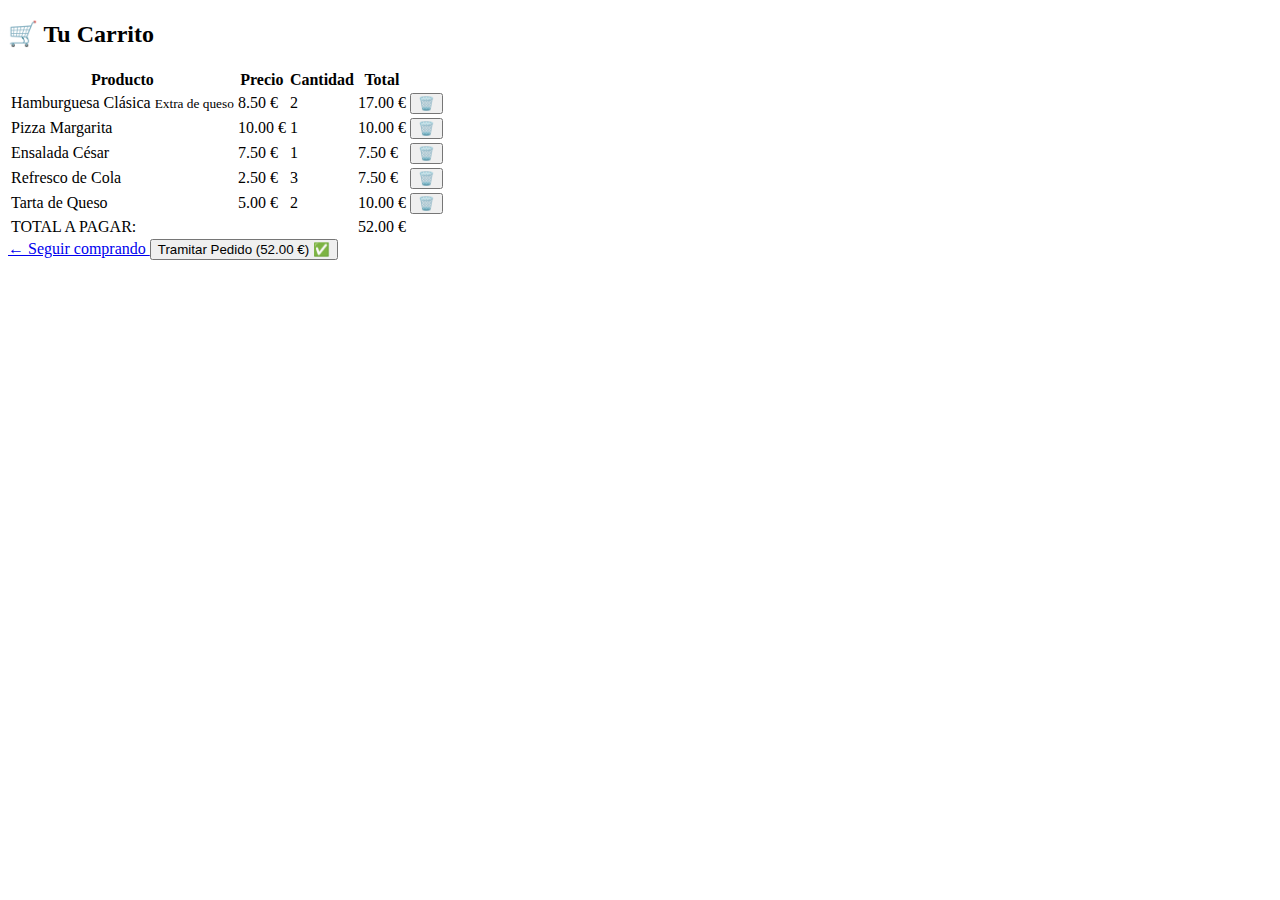
<file: src/main/resources/templates/carrito.html>
<!DOCTYPE html>
<html class="h-100" xmlns:th="http://www.thymeleaf.org">

<head>
    <th:block th:replace="~{fragments/head :: header}" />
    <title>IW: Carrito</title>
</head>

<body class="d-flex flex-column h-100">
    <header th:replace="~{fragments/nav.html :: nav}"></header>

    <main class="flex-shrink-0">
        <div class="container mt-5 mb-5">
            
            <h2 class="mb-4 text-center">🛒 Tu Carrito</h2>

            <div>
                <div class="card shadow-sm">
                    <div class="card-body p-0">
                        <div class="table-responsive">
                            <table class="table table-hover mb-0 align-middle">
                                <thead class="table-light">
                                    <tr>
                                        <th scope="col" class="ps-4">Producto</th>
                                        <th scope="col" class="text-center">Precio</th>
                                        <th scope="col" class="text-center">Cantidad</th>
                                        <th scope="col" class="text-end pe-4">Total</th>
                                        <th scope="col"></th> 
                                    </tr>
                                </thead>
                                <tbody>
                                    
                                    <tr>
                                        <td class="ps-4">
                                            <div class="d-flex align-items-center">
                                                <div class="ms-2">
                                                    <span class="fw-bold d-block">Hamburguesa Clásica</span>
                                                    <small class="text-muted">Extra de queso</small>
                                                </div>
                                            </div>
                                        </td>
                                        <td class="text-center">8.50 €</td>
                                        <td class="text-center">
                                            <span class="badge bg-secondary rounded-pill">2</span>
                                        </td>
                                        <td class="text-end pe-4 fw-bold">17.00 €</td>
                                        <td class="text-end pe-3">
                                            <button class="btn btn-outline-danger btn-sm">🗑️</button>
                                        </td>
                                    </tr>

                                    <tr>
                                        <td class="ps-4 fw-bold">Pizza Margarita</td>
                                        <td class="text-center">10.00 €</td>
                                        <td class="text-center">
                                            <span class="badge bg-secondary rounded-pill">1</span>
                                        </td>
                                        <td class="text-end pe-4 fw-bold">10.00 €</td>
                                        <td class="text-end pe-3">
                                            <button class="btn btn-outline-danger btn-sm">🗑️</button>
                                        </td>
                                    </tr>

                                    <tr>
                                        <td class="ps-4 fw-bold">Ensalada César</td>
                                        <td class="text-center">7.50 €</td>
                                        <td class="text-center">
                                            <span class="badge bg-secondary rounded-pill">1</span>
                                        </td>
                                        <td class="text-end pe-4 fw-bold">7.50 €</td>
                                        <td class="text-end pe-3">
                                            <button class="btn btn-outline-danger btn-sm">🗑️</button>
                                        </td>
                                    </tr>

                                    <tr>
                                        <td class="ps-4 fw-bold">Refresco de Cola</td>
                                        <td class="text-center">2.50 €</td>
                                        <td class="text-center">
                                            <span class="badge bg-secondary rounded-pill">3</span>
                                        </td>
                                        <td class="text-end pe-4 fw-bold">7.50 €</td>
                                        <td class="text-end pe-3">
                                            <button class="btn btn-outline-danger btn-sm">🗑️</button>
                                        </td>
                                    </tr>

                                    <tr>
                                        <td class="ps-4 fw-bold">Tarta de Queso</td>
                                        <td class="text-center">5.00 €</td>
                                        <td class="text-center">
                                            <span class="badge bg-secondary rounded-pill">2</span>
                                        </td>
                                        <td class="text-end pe-4 fw-bold">10.00 €</td>
                                        <td class="text-end pe-3">
                                            <button class="btn btn-outline-danger btn-sm">🗑️</button>
                                        </td>
                                    </tr>

                                </tbody>
                                <tfoot class="table-light">
                                    <tr>
                                        <td colspan="3" class="text-end fw-bold fs-5 pt-3">TOTAL A PAGAR:</td>
                                        <td class="text-end pe-4 fw-bold fs-5 pt-3 text-success">
                                            52.00 €
                                        </td>
                                        <td></td>
                                    </tr>
                                </tfoot>
                            </table>
                        </div>
                    </div>
                </div>

                <div class="d-flex justify-content-between mt-4">
                    <a href="/plato" class="btn btn-outline-secondary">
                        &larr; Seguir comprando
                    </a>
                    
                    <button type="button" class="btn btn-success btn-lg px-5">
                        Tramitar Pedido (52.00 €) ✅
                    </button>
                </div>
            </div>

        </div>
    </main>

    <th:block th:replace="~{fragments/footer.html :: footer}" />
</body>

</html>
</file>
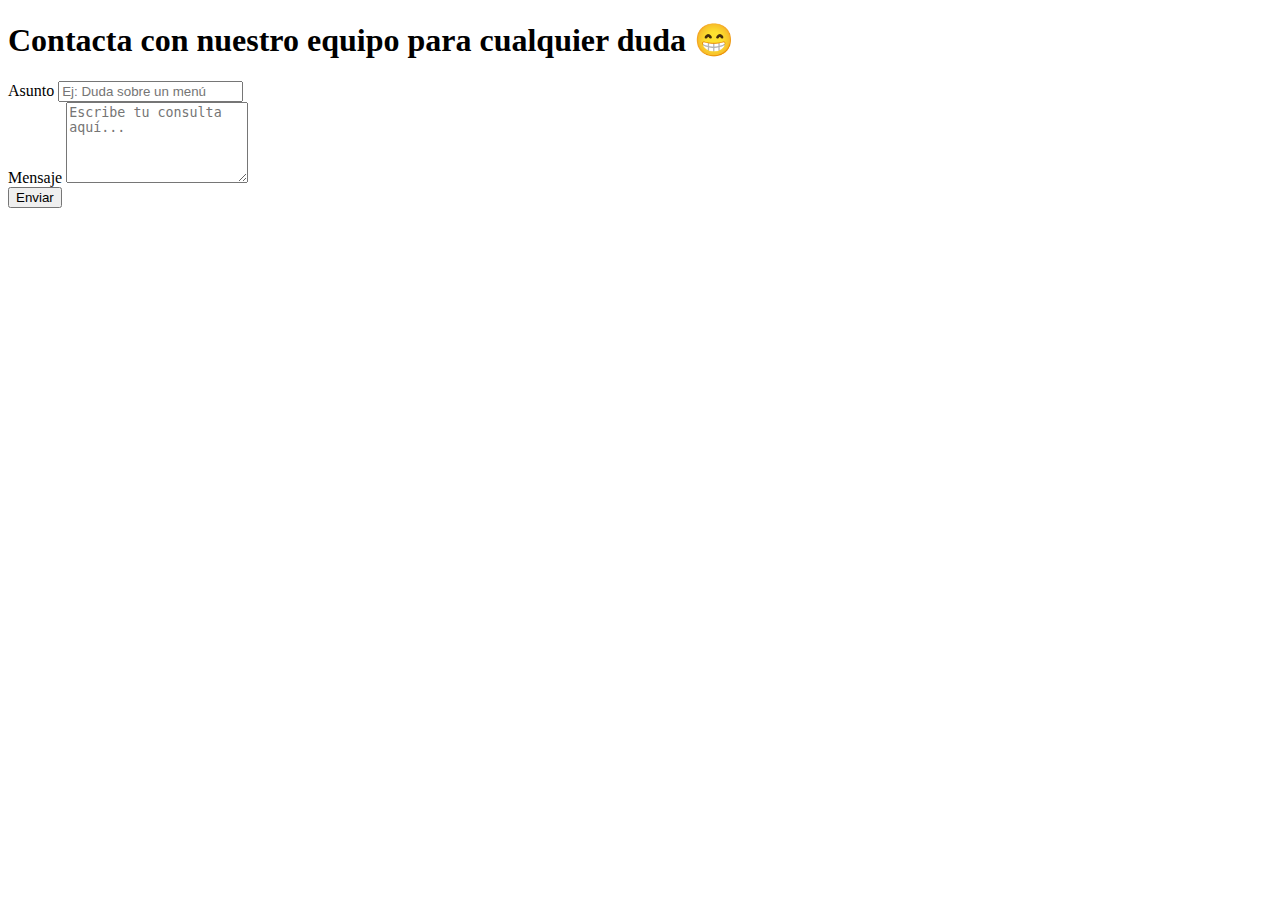
<file: src/main/resources/templates/contacto.html>
<!DOCTYPE html>
<html class="h-100" xmlns:th="http://www.thymeleaf.org">

<head>
    <th:block th:replace="~{fragments/head :: header}" />
    <title>IW: Welcome</title>
</head>

<body class="d-flex flex-column h-100">
    <header th:replace="~{fragments/nav.html :: nav}"></header>

    <main class="flex-shrink-0">
        <div class="container">
            <h1 class="mt-5">Contacta con nuestro equipo para cualquier duda &#128513;</h1>

            <form th:action="@{/contacto/enviar}" method="post" class="mt-4" style="max-width: 600px;">
                
                <div class="mb-3">
                    <label for="asunto" class="form-label">Asunto</label>
                    <input type="text" class="form-control" id="asunto" name="asunto" placeholder="Ej: Duda sobre un menú" required>
                </div>

                <div class="mb-3">
                    <label for="mensaje" class="form-label">Mensaje</label>
                    <textarea class="form-control" id="mensaje" name="mensaje" rows="5" placeholder="Escribe tu consulta aquí..." required></textarea>
                </div>

                <button type="submit" class="btn btn-primary">Enviar</button>
            </form>
            </div>

        </div>
    </main>

    <th:block th:replace="~{fragments/footer.html :: footer}" />
</body>

</html>
</file>
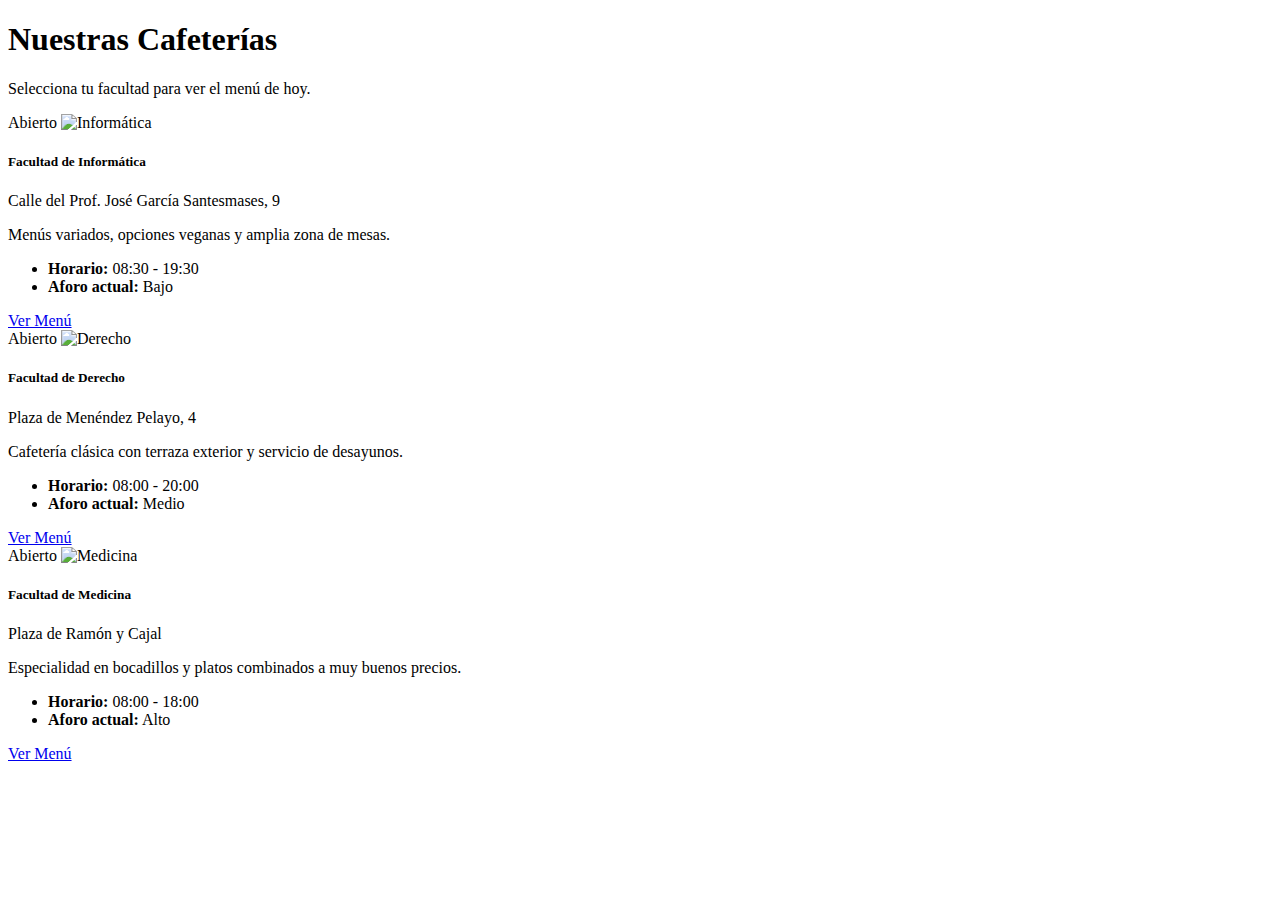
<file: src/main/resources/templates/facultades.html>
<!DOCTYPE html>
<html class="h-100" xmlns:th="http://www.thymeleaf.org">

<head>
    <th:block th:replace="~{fragments/head :: header}" />
    <title>IW: Welcome</title>
</head>

<body class="d-flex flex-column h-100">
    <header th:replace="~{fragments/nav.html :: nav}"></header>

    <main class="flex-shrink-0">
        <div class="container mt-5 mb-5">
            
            <div class="row align-items-center mb-5">
                <div class="col-md-6">
                    <h1 class="display-5 fw-bold">Nuestras Cafeterías</h1>
                    <p class="lead text-muted">Selecciona tu facultad para ver el menú de hoy.</p>
                </div>
            </div>

            <div class="row row-cols-1 row-cols-md-2 row-cols-lg-3 g-4">

                <div class="col">
                    <div class="card h-100 shadow-sm border-0">
                        <div class="position-relative">
                            <span class="position-absolute top-0 end-0 badge bg-success m-2">Abierto</span>
                            <img th:src="@{/img/fdi.png}" class="card-img-top" alt="Informática" style="height: 200px; object-fit: cover;">
                        </div>
                        <div class="card-body">
                            <h5 class="card-title">Facultad de Informática</h5>
                            <p class="card-text text-muted small">
                                <i class="bi bi-geo-alt-fill"></i> Calle del Prof. José García Santesmases, 9
                            </p>
                            <p class="card-text">
                                Menús variados, opciones veganas y amplia zona de mesas.
                            </p>
                            <ul class="list-unstyled small text-muted mb-3">
                                <li><strong>Horario:</strong> 08:30 - 19:30</li>
                                <li><strong>Aforo actual:</strong> Bajo</li>
                            </ul>
                        </div>
                        <div class="card-footer bg-white border-top-0 pb-3">
                            <a href="#" class="btn btn-primary w-100">Ver Menú</a>
                        </div>
                    </div>
                </div>

                <div class="col">
                    <div class="card h-100 shadow-sm border-0">
                        <div class="position-relative">
                            <span class="position-absolute top-0 end-0 badge bg-success m-2">Abierto</span>
                            <img th:src="@{/img/fdd.png}" class="card-img-top" alt="Derecho" style="height: 200px; object-fit: cover;">
                        </div>
                        <div class="card-body">
                            <h5 class="card-title">Facultad de Derecho</h5>
                            <p class="card-text text-muted small">
                                <i class="bi bi-geo-alt-fill"></i> Plaza de Menéndez Pelayo, 4
                            </p>
                            <p class="card-text">
                                Cafetería clásica con terraza exterior y servicio de desayunos.
                            </p>
                            <ul class="list-unstyled small text-muted mb-3">
                                <li><strong>Horario:</strong> 08:00 - 20:00</li>
                                <li><strong>Aforo actual:</strong> Medio</li>
                            </ul>
                        </div>
                        <div class="card-footer bg-white border-top-0 pb-3">
                            <a href="#" class="btn btn-primary w-100">Ver Menú</a>
                        </div>
                    </div>
                </div>

                <div class="col">
                    <div class="card h-100 shadow-sm border-0">
                        <div class="position-relative">
                            <span class="position-absolute top-0 end-0 badge bg-success m-2">Abierto</span>
                            <img th:src="@{/img/fdm.png}" class="card-img-top" alt="Medicina" style="height: 200px; object-fit: cover;">
                        </div>
                        <div class="card-body">
                            <h5 class="card-title">Facultad de Medicina</h5>
                            <p class="card-text">
                                <i class="bi bi-geo-alt-fill"></i> Plaza de Ramón y Cajal
                            </p>
                            <p class="card-text">
                                Especialidad en bocadillos y platos combinados a muy buenos precios.
                            </p>
                            <ul class="list-unstyled small text-muted mb-3">
                                <li><strong>Horario:</strong> 08:00 - 18:00</li>
                                <li><strong>Aforo actual:</strong> Alto</li>
                            </ul>
                        </div>
                        <div class="card-footer bg-white border-top-0 pb-3">
                            <a href="#" class="btn btn-primary w-100">Ver Menú</a>
                        </div>
                    </div>
                </div>

            </div>
        </div>
    </main>

    <th:block th:replace="~{fragments/footer.html :: footer}" />

    <script>
        document.getElementById('buscadorFacultades').addEventListener('keyup', function() {
            let texto = this.value.toLowerCase();
            let tarjetas = document.querySelectorAll('.facultad-item');

            tarjetas.forEach(card => {
                let nombre = card.querySelector('.nombre-facultad').textContent.toLowerCase();
                if (nombre.includes(texto)) {
                    card.style.display = ''; // Mostrar
                } else {
                    card.style.display = 'none'; // Ocultar
                }
            });
        });
    </script>
    
</body>

</html>
</file>
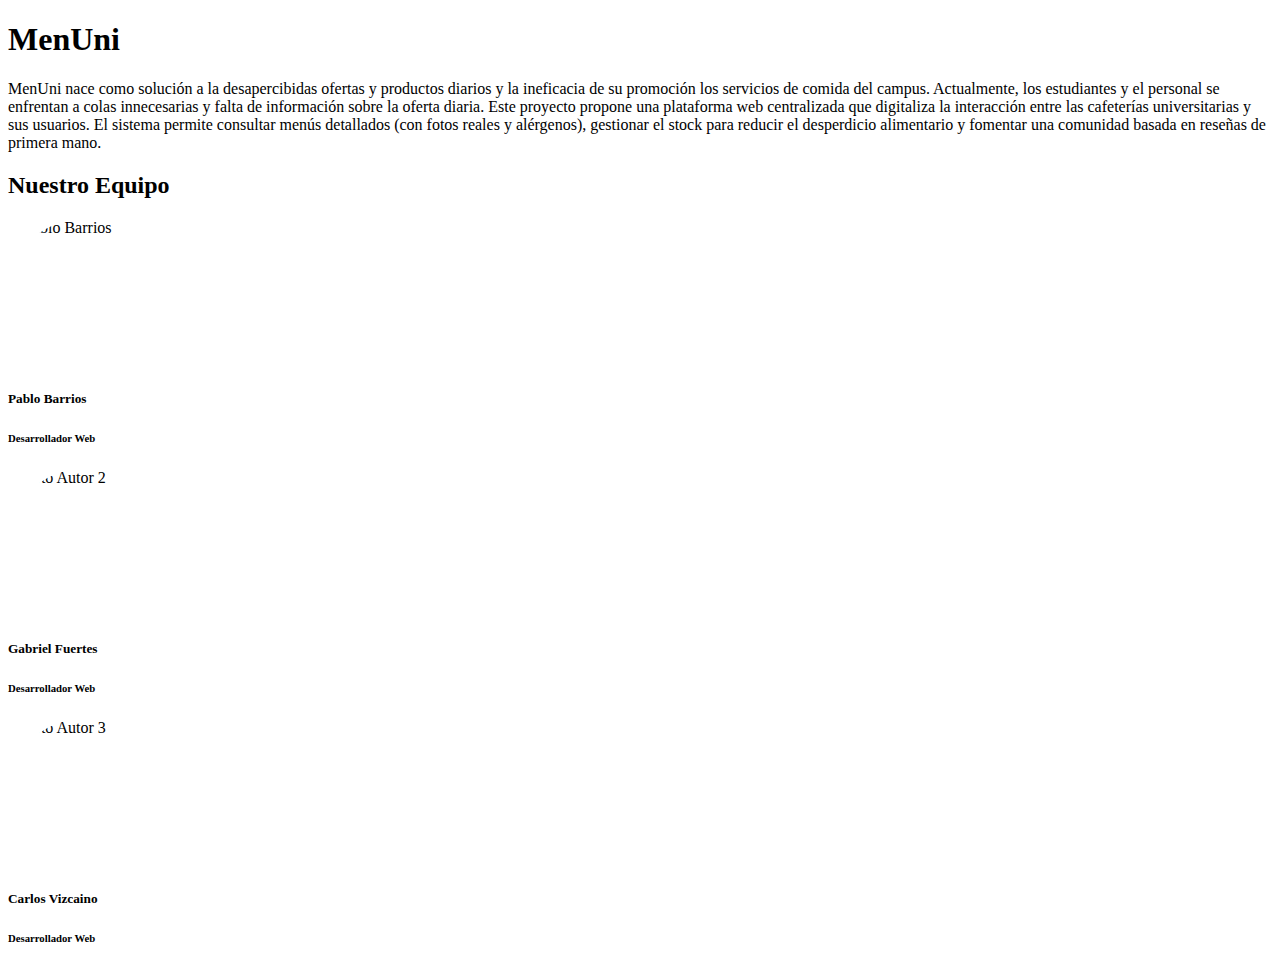
<file: src/main/resources/templates/inicio.html>
<!DOCTYPE html>
<html class="h-100" xmlns:th="http://www.thymeleaf.org">

<head>
    <th:block th:replace="~{fragments/head :: header}" />
    <title>IW: Welcome</title>
</head>

<body class="d-flex flex-column h-100">
    <header th:replace="~{fragments/nav.html :: nav}"></header>

    <main class="flex-shrink-0">
        <div class="container">
            
            <h1 class="mt-5 text-center">MenUni</h1>

            <div class="card border-0 shadow p-2"> <div class="card-body"> 
                <p class="card-text"> MenUni nace como solución a la desapercibidas ofertas y productos diarios y la ineficacia
                de su promoción los servicios de comida del campus. Actualmente, los estudiantes y el
                personal se enfrentan a colas innecesarias y falta de información sobre la oferta diaria.
                Este proyecto propone una plataforma web centralizada que digitaliza la interacción entre
                las cafeterías universitarias y sus usuarios. El sistema permite consultar menús detallados
                (con fotos reales y alérgenos), gestionar el stock para reducir el desperdicio alimentario y
                fomentar una comunidad basada en reseñas de primera mano. </p>
             
            </div>
            </div>

            <h2 class="mt-5 mb-4 text-center">Nuestro Equipo</h2>
            <div class="row row-cols-1 row-cols-md-3 g-4 mb-5 justify-content-center">
                
                <div class="col">
                    <div class="card h-100 text-center shadow-sm align-items-center">
                        <div class="mt-3 mx-auto" style="width: 150px; height: 150px; overflow: hidden; border-radius: 50%;">
                            <img th:src="@{/img/Barrios-Empresario.png}" class="img-fluid" alt="Pablo Barrios" style="object-fit: cover; width: 100%; height: 100%;">
                        </div>
                        <div class="card-body">
                            <h5 class="card-title">Pablo Barrios</h5>
                            <h6 class="card-subtitle mb-2 text-muted">Desarrollador Web</h6>
                        </div>
                    </div>
                </div>

                <div class="col">
                    <div class="card h-100 text-center shadow-sm align-items-center">
                        <div class="mt-3 mx-auto" style="width: 150px; height: 150px; overflow: hidden; border-radius: 50%;">
                            <img th:src="@{/img/Gabri-Empresario.png}" class="img-fluid" alt="Foto Autor 2" style="object-fit: cover; width: 100%; height: 100%;">
                        </div>
                        <div class="card-body">
                            <h5 class="card-title">Gabriel Fuertes</h5>
                            <h6 class="card-subtitle mb-2 text-muted">Desarrollador Web</h6>
                        </div>
                    </div>
                </div>

                <div class="col">
                    <div class="card h-100 text-center shadow-sm align-items-center">
                        <div class="mt-3 mx-auto" style="width: 150px; height: 150px; overflow: hidden; border-radius: 50%;">
                            <img th:src="@{/img/Carlos-Empresario.png}" class="img-fluid" alt="Foto Autor 3" style="object-fit: cover; width: 100%; height: 100%;">
                        </div>
                        <div class="card-body">
                            <h5 class="card-title">Carlos Vizcaino</h5>
                            <h6 class="card-subtitle mb-2 text-muted">Desarrollador Web</h6>
                        </div>
                    </div>
                </div>

            </div>

        </div>

        
    </main>

    <th:block th:replace="~{fragments/footer.html :: footer}" />
</body>

</html>
</file>
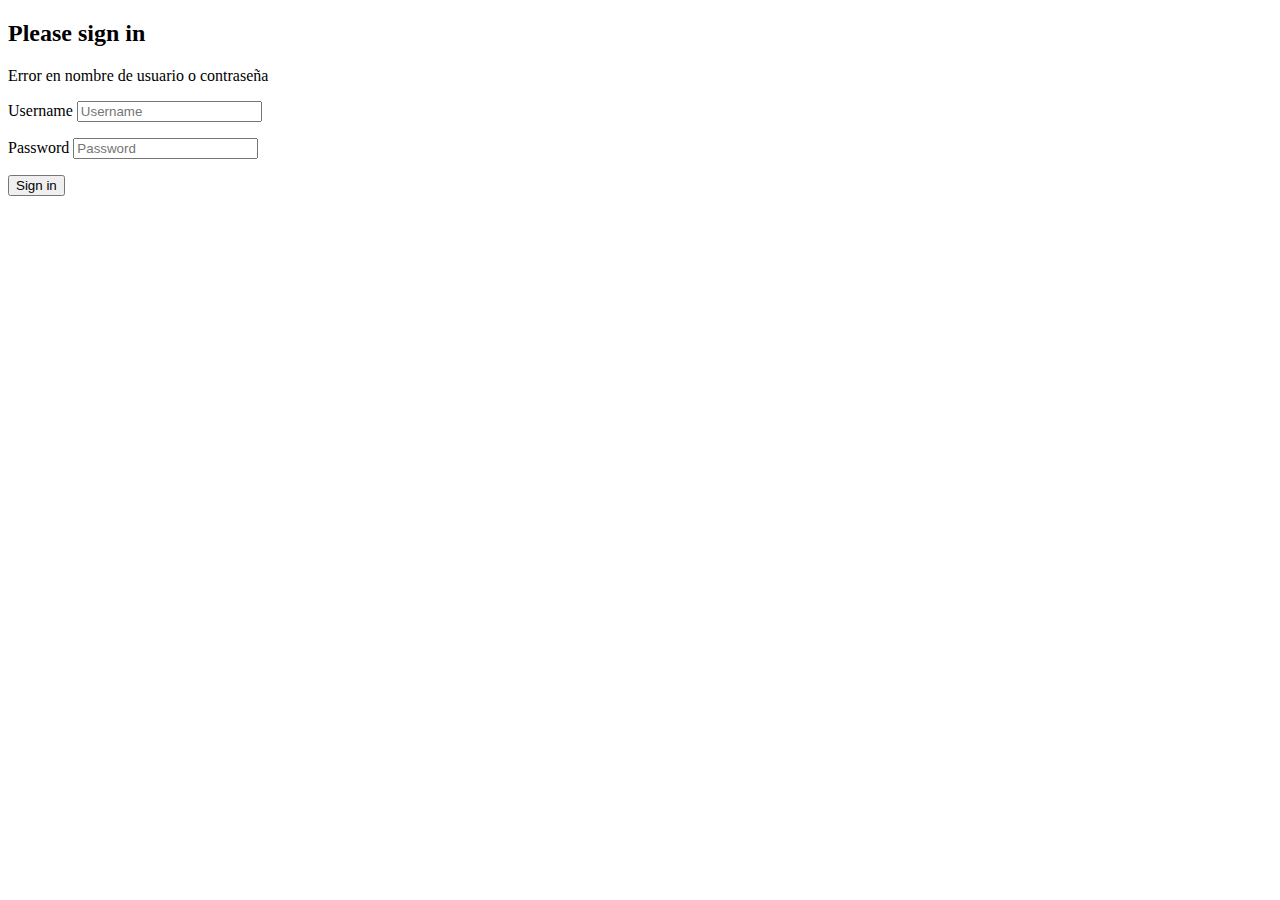
<file: src/main/resources/templates/login.html>
<!DOCTYPE html>
<html class="h-100" xmlns:th="http://www.thymeleaf.org">

<head>
    <th:block th:replace="~{fragments/head :: header}" />
    <title>IW: Login</title>
</head>

<body class="d-flex flex-column h-100">
    <header th:replace="~{fragments/nav.html :: nav}"></header>

    <main class="flex-shrink-0">
        <div class="container">
            <form class="form-signin" method="post" th:action="@{/login}">
                <h2 class="form-signin-heading">Please sign in</h2>
                <p th:if="${loginError != false}" class="error">
                    Error en nombre de usuario o contraseña
                </p>
                <p>
                    <label for="username" class="visually-hidden">Username</label>
                    <input type="text" id="username" name="username" class="form-control" placeholder="Username" required="required">
                </p>
                <p>
                    <label for="password" class="visually-hidden">Password</label>
                    <input type="password" id="password" name="password" class="form-control" placeholder="Password" required="required">
                </p>
                <button class="btn btn-lg btn-primary btn-block" type="submit">Sign in</button>
            </form>
        </div>
    </main>

    <th:block th:replace="~{fragments/footer.html :: footer}" />
</body>

</html>
</file>
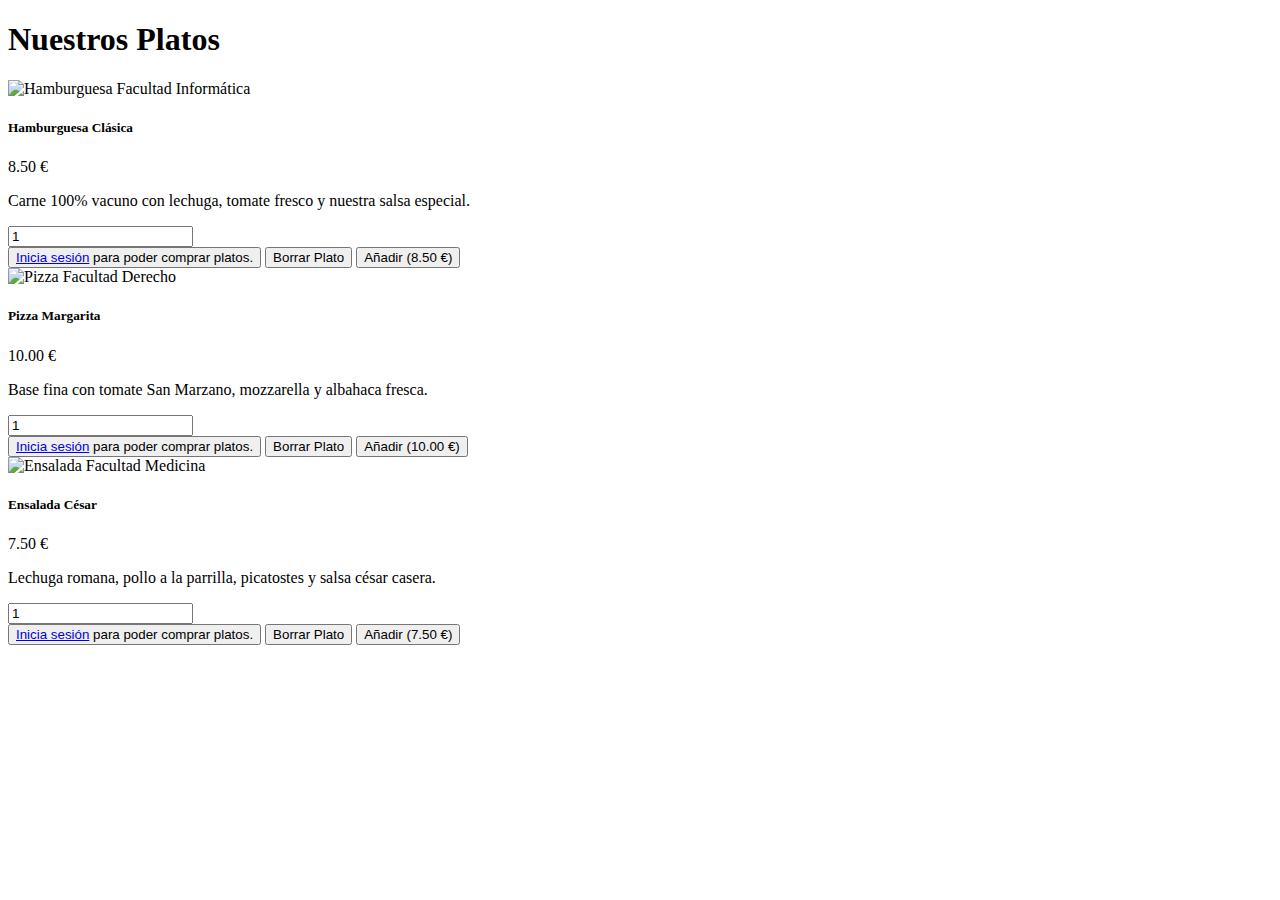
<file: src/main/resources/templates/plato.html>
<!DOCTYPE html>
<html class="h-100" xmlns:th="http://www.thymeleaf.org">

<head>
    <th:block th:replace="~{fragments/head :: header}" />
    <title>MenUni: Carta</title>
</head>

<body class="d-flex flex-column h-100">
    <header th:replace="~{fragments/nav.html :: nav}"></header>

    <main class="flex-shrink-0">
        <div class="container mt-5 mb-5">
            <h1 class="mb-4 text-center">Nuestros Platos</h1>

            <div class="row row-cols-1 row-cols-md-3 g-4">

                <div class="col">
                    <div class="card h-100 shadow-sm plato-card">
                        <img th:src="@{/img/Hamburguesa-clasica.png}" class="card-img-top" alt="Hamburguesa" 
                             style="height: 200px; object-fit: cover;">
                        <span class="badge bg-success rounded-0 fs-5">Facultad Informática</span>
                        <div class="card-body d-flex flex-column">
                            <div class="d-flex justify-content-between align-items-center mb-2">
                                <h5 class="card-title mb-0">Hamburguesa Clásica</h5>
                                <span class="badge bg-success rounded-pill fs-6 precio-base" data-precio="8.50">8.50 €</span>
                            </div>
                            
                            <p class="card-text text-muted flex-grow-1">
                                Carne 100% vacuno con lechuga, tomate fresco y nuestra salsa especial.
                            </p>
                            
                            <div class="mt-3">
                                <div class="row g-2">
                                    <div class="col-4">
                                        <input type="number" class="form-control input-cantidad" value="1" min="1">
                                    </div>
                                    <div class="col-8">
                                        <div class="acciones d-grid gap-2">

                                            <button th:if="${u == null}" class="alert alert-info">
                                                <a href="/login">Inicia sesión</a> para poder comprar platos.
                                            </button>

                                            <button th:if="${u != null and u.hasRole('ADMIN')}" class="btn btn-danger">
                                                Borrar Plato
                                            </button>

                                            <button th:if="${u != null and !u.hasRole('ADMIN')}" class="btn btn-primary">
                                                 Añadir (<span class="precio-total">8.50</span> €)
                                            </button>
                                        </div>
                                    </div>
                                </div>
                            </div>
                        </div>
                    </div>
                </div>

                <div class="col">
                    <div class="card h-100 shadow-sm plato-card">
                        <img th:src="@{/img/Pizza-Margarita.png}" class="card-img-top" alt="Pizza" 
                             style="height: 200px; object-fit: cover;">
                        <span class="badge bg-success rounded-0 fs-5">Facultad Derecho</span>
                        <div class="card-body d-flex flex-column">
                            <div class="d-flex justify-content-between align-items-center mb-2">
                                <h5 class="card-title mb-0">Pizza Margarita</h5>
                                <span class="badge bg-success rounded-pill fs-6 precio-base" data-precio="10.00">10.00 €</span>
                            </div>
                            
                            <p class="card-text text-muted flex-grow-1">
                                Base fina con tomate San Marzano, mozzarella y albahaca fresca.
                            </p>
                            
                            <div class="mt-3">
                                <div class="row g-2">
                                    <div class="col-4">
                                        <input type="number" class="form-control input-cantidad" value="1" min="1">
                                    </div>
                                    <div class="col-8">
                                        <div class="acciones d-grid gap-2">

                                            <button th:if="${u == null}" class="alert alert-info">
                                                <a href="/login">Inicia sesión</a> para poder comprar platos.
                                            </button>

                                            <button th:if="${u != null and u.hasRole('ADMIN')}" class="btn btn-danger">
                                                Borrar Plato
                                            </button>

                                            <button th:if="${u != null and !u.hasRole('ADMIN')}" class="btn btn-primary">
                                                 Añadir (<span class="precio-total">10.00</span> €)
                                            </button>
                                        </div>
                                    </div>
                                </div>
                            </div>
                        </div>
                    </div>
                </div>

                <div class="col">
                    <div class="card h-100 shadow-sm plato-card">
                        <img th:src="@{/img/Ensalada-Cesar.png}" class="card-img-top" alt="Ensalada" 
                             style="height: 200px; object-fit: cover;">
                        <span class="badge bg-success rounded-0 fs-5">Facultad Medicina</span>
                        <div class="card-body d-flex flex-column">
                            <div class="d-flex justify-content-between align-items-center mb-2">
                                <h5 class="card-title mb-0">Ensalada César</h5>
                                <span class="badge bg-success rounded-pill fs-6 precio-base" data-precio="7.50">7.50 €</span>
                            </div>
                            
                            <p class="card-text text-muted flex-grow-1">
                                Lechuga romana, pollo a la parrilla, picatostes y salsa césar casera.
                            </p>
                            
                            <div class="mt-3">
                                <div class="row g-2">
                                    <div class="col-4">
                                        <input type="number" class="form-control input-cantidad" value="1" min="1">
                                    </div>
                                    <div class="col-8">
                                        <div class="acciones d-grid gap-2">

                                            <button th:if="${u == null}" class="alert alert-info">
                                                <a href="/login">Inicia sesión</a> para poder comprar platos.
                                            </button>

                                            <button th:if="${u != null and u.hasRole('ADMIN')}" class="btn btn-danger">
                                                Borrar Plato
                                            </button>

                                            <button th:if="${u != null and !u.hasRole('ADMIN')}" class="btn btn-primary">
                                                 Añadir (<span class="precio-total">7.50</span> €)
                                            </button>
                                        </div>
                                    </div>
                                </div>
                            </div>
                        </div>
                    </div>
                </div>

            </div>
        </div>
    </main>

    <th:block th:replace="~{fragments/footer.html :: footer}" />

    <script>
        // Seleccionamos todas las tarjetas que tengan la clase 'plato-card'
        document.querySelectorAll('.plato-card').forEach(card => {
            
            // Dentro de cada tarjeta, buscamos sus elementos
            const input = card.querySelector('.input-cantidad');
            const precioBaseElem = card.querySelector('.precio-base');
            const precioTotalElem = card.querySelector('.precio-total');

            // Obtenemos el precio numérico del atributo data-precio (ej: "8.50")
            const precioBase = parseFloat(precioBaseElem.getAttribute('data-precio'));

            // Añadimos un "escucha" para cuando el usuario cambie el número
            input.addEventListener('change', function() {
                actualizarPrecio();
            });
            
            // También escuchamos 'keyup' por si escribe el número con teclado
            input.addEventListener('keyup', function() {
                actualizarPrecio();
            });

            function actualizarPrecio() {
                let cantidad = parseInt(input.value);
                
                // Evitamos números negativos o vacíos
                if (isNaN(cantidad) || cantidad < 1) {
                    cantidad = 1;
                }

                // Calculamos el total
                let total = (precioBase * cantidad).toFixed(2); // toFixed(2) asegura 2 decimales
                
                // Actualizamos el texto del botón
                precioTotalElem.textContent = total;
            }
        });
    </script>
</body>

</html>
</file>
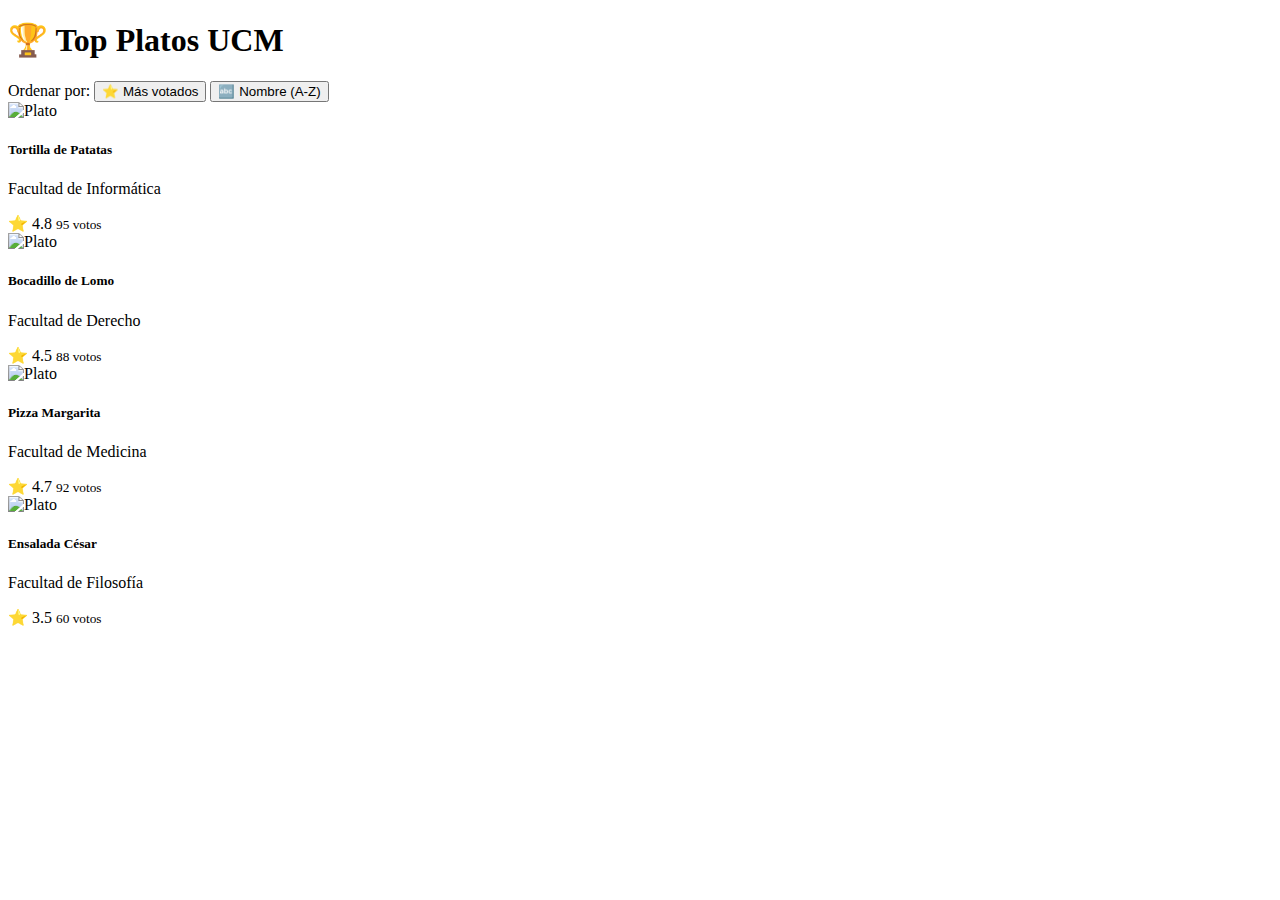
<file: src/main/resources/templates/ranking.html>
<!DOCTYPE html>
<html class="h-100" xmlns:th="http://www.thymeleaf.org">

<head>
    <th:block th:replace="~{fragments/head :: header}" />
    <title>IW: Welcome</title>
</head>

<body class="d-flex flex-column h-100">
    <header th:replace="~{fragments/nav.html :: nav}"></header>

    <main class="flex-shrink-0">
        <div class="container">
            <h1 class="mt-5 mb-4">🏆 Top Platos UCM</h1>
            
            <div class="mb-4">
                <span class="me-2 fw-bold">Ordenar por:</span>
                <button class="btn btn-outline-primary btn-sm me-2" onclick="ordenarPlatos('votos')">
                    ⭐ Más votados
                </button>
                <button class="btn btn-outline-secondary btn-sm" onclick="ordenarPlatos('nombre')">
                    🔤 Nombre (A-Z)
                </button>
            </div>

            <div id="contenedor-platos" class="row row-cols-1 row-cols-md-3 g-4">
                
                <div class="col plato-card" data-votos="95" data-nombre="Tortilla de Patatas">
                    <div class="card h-100 shadow-sm">
                        <img th:src="@{/img/Tortilla-papa.png}" class="card-img-top" alt="Plato" style="height: 150px; object-fit: cover;">
                        <div class="card-body">
                            <h5 class="card-title">Tortilla de Patatas</h5>
                            <p class="card-text text-muted">Facultad de Informática</p>
                            <div class="d-flex justify-content-between align-items-center">
                                <span class="badge bg-warning text-dark fs-6">⭐ 4.8</span>
                                <small class="text-muted">95 votos</small>
                            </div>
                        </div>
                    </div>
                </div>

                <div class="col plato-card" data-votos="88" data-nombre="Bocadillo de Lomo">
                    <div class="card h-100 shadow-sm">
                        <img th:src="@{/img/Bocadillo-Lomo.png}" class="card-img-top" alt="Plato" style="height: 150px; object-fit: cover;">
                        <div class="card-body">
                            <h5 class="card-title">Bocadillo de Lomo</h5>
                            <p class="card-text text-muted">Facultad de Derecho</p>
                            <div class="d-flex justify-content-between align-items-center">
                                <span class="badge bg-warning text-dark fs-6">⭐ 4.5</span>
                                <small class="text-muted">88 votos</small>
                            </div>
                        </div>
                    </div>
                </div>

                <div class="col plato-card" data-votos="92" data-nombre="Pizza Margarita">
                    <div class="card h-100 shadow-sm">
                        <img th:src="@{/img/Pizza-Margarita.png}" class="card-img-top" alt="Plato" style="height: 150px; object-fit: cover;">
                        <div class="card-body">
                            <h5 class="card-title">Pizza Margarita</h5>
                            <p class="card-text text-muted">Facultad de Medicina</p>
                            <div class="d-flex justify-content-between align-items-center">
                                <span class="badge bg-warning text-dark fs-6">⭐ 4.7</span>
                                <small class="text-muted">92 votos</small>
                            </div>
                        </div>
                    </div>
                </div>

                 <div class="col plato-card" data-votos="60" data-nombre="Ensalada César">
                    <div class="card h-100 shadow-sm">
                        <img th:src="@{/img/Ensalada-Cesar.png}" class="card-img-top" alt="Plato" style="height: 150px; object-fit: cover;">
                        <div class="card-body">
                            <h5 class="card-title">Ensalada César</h5>
                            <p class="card-text text-muted">Facultad de Filosofía</p>
                            <div class="d-flex justify-content-between align-items-center">
                                <span class="badge bg-secondary text-white fs-6">⭐ 3.5</span>
                                <small class="text-muted">60 votos</small>
                            </div>
                        </div>
                    </div>
                </div>

            </div>
        </div>
    </main>

    <th:block th:replace="~{fragments/footer.html :: footer}" />

    <script>
        function ordenarPlatos(criterio) {
            // 1. Seleccionamos el contenedor y las tarjetas
            const contenedor = document.getElementById('contenedor-platos');
            const tarjetas = Array.from(contenedor.getElementsByClassName('plato-card'));

            // 2. Ordenamos el array de tarjetas
            tarjetas.sort((a, b) => {
                if (criterio === 'votos') {
                    // De mayor a menor (descendente)
                    // parseInt convierte el texto "95" en número 95
                    return parseInt(b.dataset.votos) - parseInt(a.dataset.votos);
                } else if (criterio === 'nombre') {
                    // Alfabético (A-Z)
                    return a.dataset.nombre.localeCompare(b.dataset.nombre);
                }
            });

            // 3. Volvemos a añadir las tarjetas al contenedor en el nuevo orden
            // (Esto mueve los elementos en el HTML, no los duplica)
            tarjetas.forEach(tarjeta => contenedor.appendChild(tarjeta));
        }
    </script>
</body>

</html>
</file>
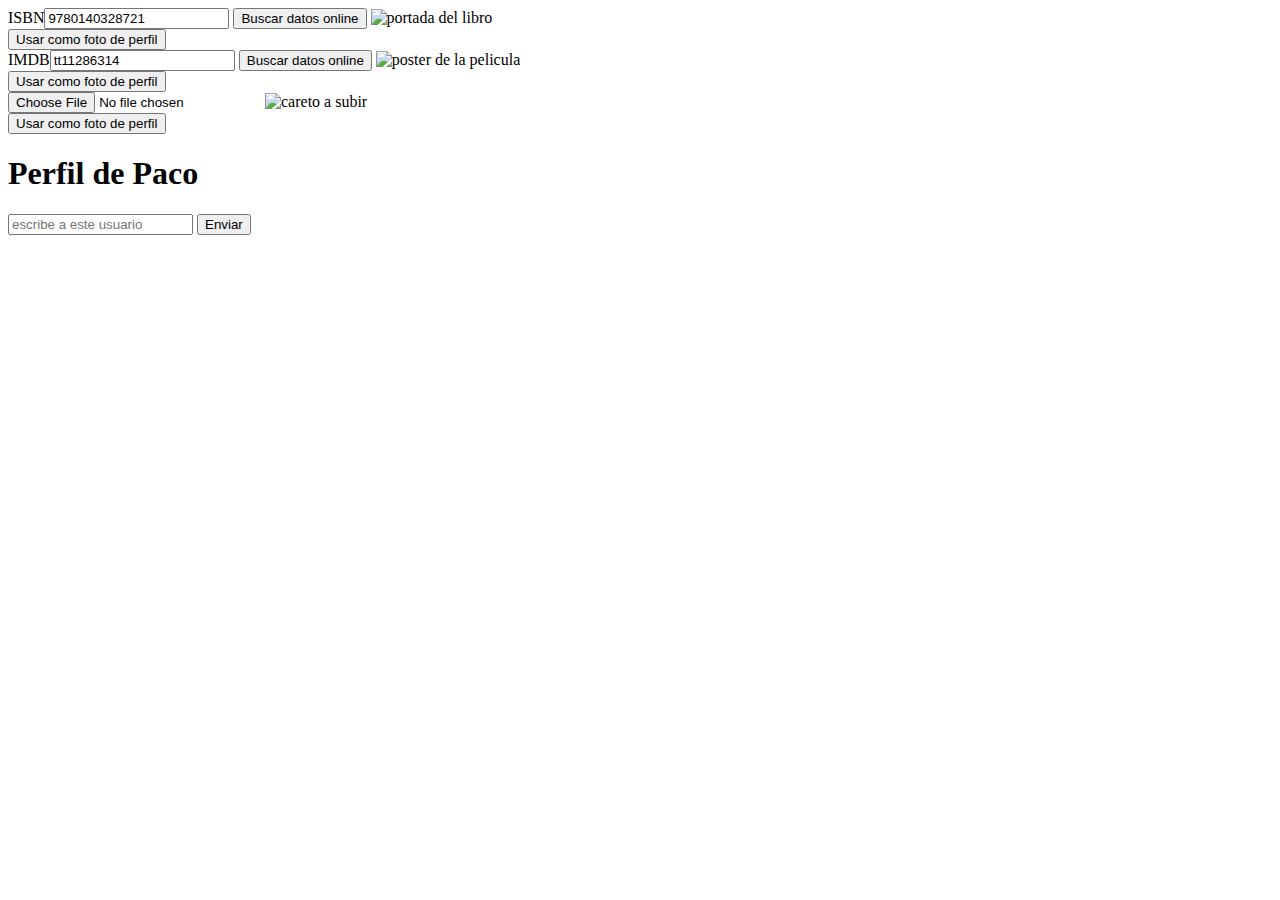
<file: src/main/resources/templates/user.html>
<!DOCTYPE html>
<html class="h-100" xmlns:th="http://www.thymeleaf.org">

<head>
    <th:block th:replace="~{fragments/head :: header}" />
    <title>IW: Perfil</title>
</head>

<body class="d-flex flex-column h-100">
    <header th:replace="~{fragments/nav.html :: nav}"></header>

    <main class="flex-shrink-0">
        <div id="books" class="border border-2 border-primary rounded">
            <label for="isbn">ISBN</label><input id="isbn" value="9780140328721" />
            <button id="fetchBook">Buscar datos online</button>
            <img class="preview" id="portada" alt="portada del libro" />
            <form th:action="@{/user/__${user.id}__/pic}">
                <button id="postPortada" class="perfilable">Usar como foto de perfil</button>
            </form>
        </div>
        <div id="movies" class="border border-2 border-secondary rounded">
            <label for="imdb">IMDB</label><input id="imdb" value="tt11286314" />
            <button id="fetchMovie">Buscar datos online</button>
            <img class="preview" id="poster" alt="poster de la pelicula" />
            <form th:action="@{/user/__${user.id}__/pic}">
                <button id="postPoster" class="perfilable">Usar como foto de perfil</button>
            </form>
        </div>
        <div id="profile" class="border border-2 border-tertiary rounded">
            <input type="file" id="f_avatar" accept="image/jpeg,image/png">
            <img class="preview" id="avatar" alt="careto a subir" />
            <form th:action="@{/user/__${user.id}__/pic}">
                <button id="postAvatar">Usar como foto de perfil</button>
            </form>
        </div>

        <div class="container">
            <h1 class="mt-5">Perfil de <span th:text="${user.username}">Paco</span></h1>
            <!-- recepción de mensajes -->
            <div class="py-5 row" id="mensajes">
            </div>
            <!-- envío de mensajes -->
            <div class="py-5 row ">
                <form th:action="@{/user/__${user.id}__/msg}" method="POST">
                    <input type="text" id="message" placeholder="escribe a este usuario" />
                    <button id="sendmsg" class="btn btn-secondary" type="submit">Enviar</button>
                </form>
            </div>
        </div>
    </main>

    <th:block th:replace="~{fragments/footer.html :: footer}" />

    <script th:src="@{/js/ajax-demo.js}"></script>
</body>

</html>
</file>
